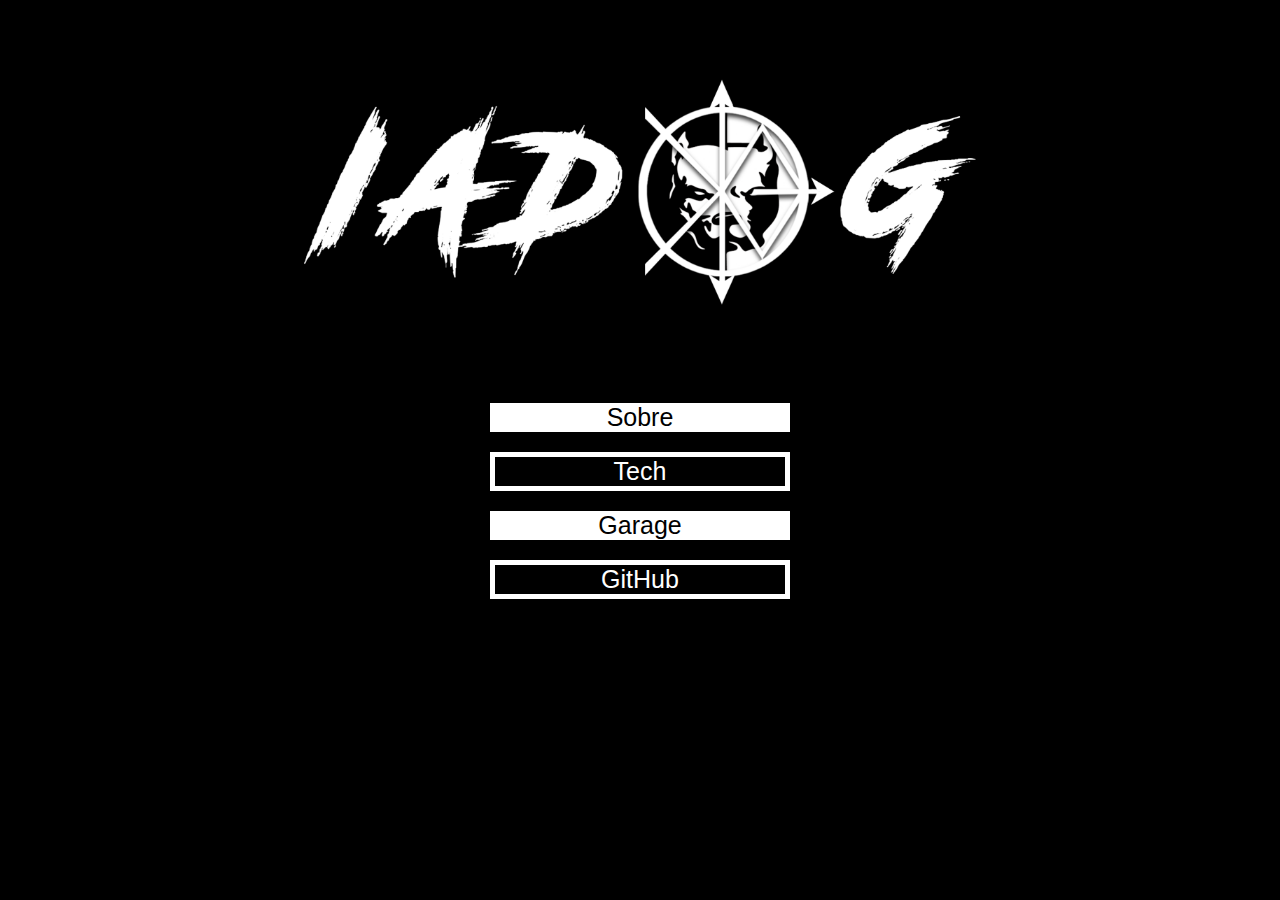
<file: html/pages/index.html>
<!DOCTYPE html>
<html>
    <head>

        <link rel="icon" href="../imagens/oi.jpg.png" type="image/x-icon">

        <link rel="stylesheet" href="../style/iadog.css">

        <title>
            iago
        </title>

    </head>

    <body>

        <div class="iadogimg">
        <img id="iadog" src="../imagens/meu logo 1.png">
        </div>

        <div class="efeIago">
        <a id="iagoEfe" href="../pages/iagoefe.html">Sobre</a>
        </div>

        <div class="techIago">
        <a id="iagoTech" href="../pages/tech.html">Tech</a>
        </div>

        <div class="garageIago">
            <a id="iagoGarage" href="../pages/garage.html">Garage</a>
            </div>

         <div class="gitIago">
                <a id="iagoGit" target="_blank" href="https://github.com/iagup">GitHub</a>
                </div>
    



    </body>
</html>
</file>
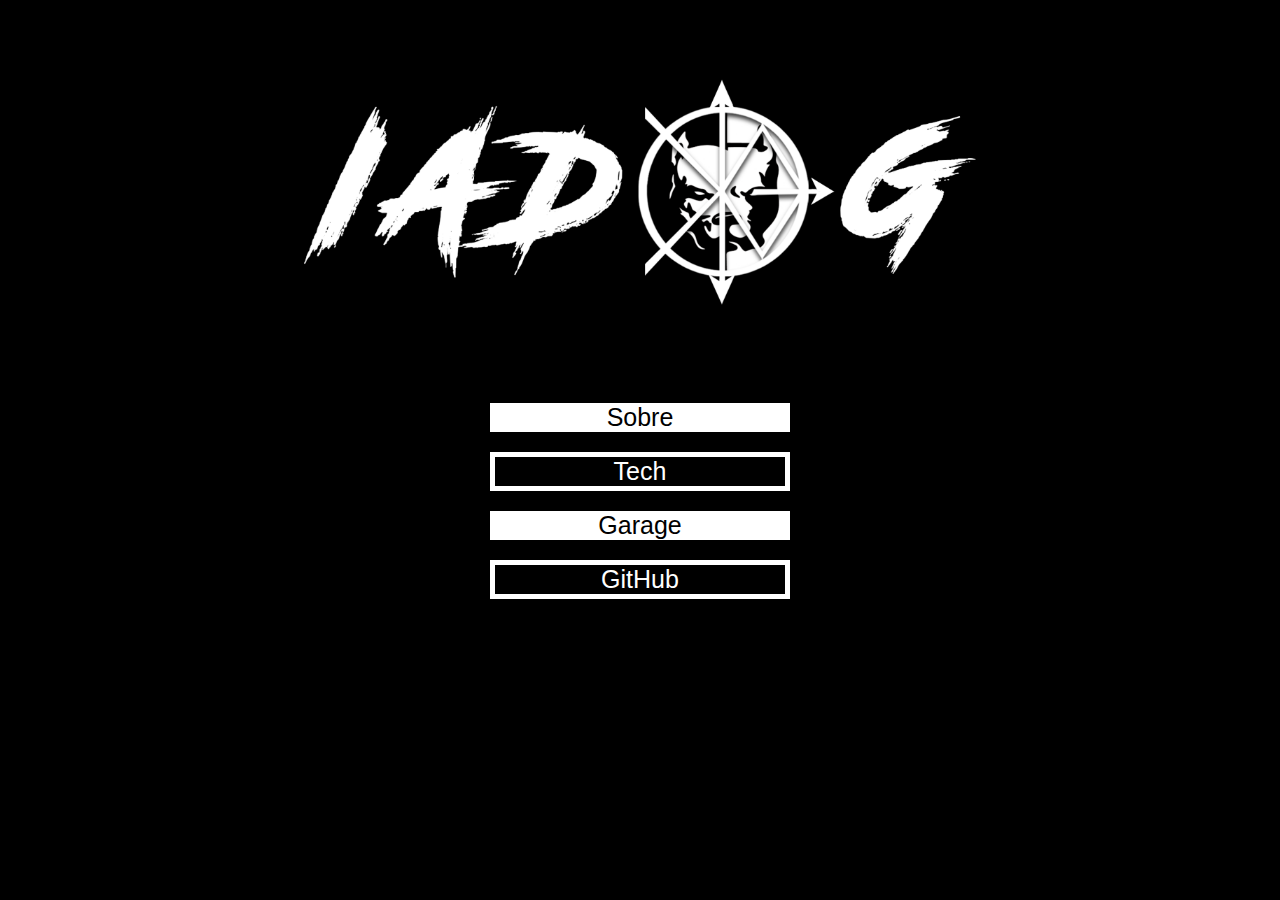
<file: html/pages/iadog.html>
<!DOCTYPE html>
<html>
    <head>

        <link rel="icon" href="../imagens/oi.jpg.png" type="image/x-icon">

        <link rel="stylesheet" href="../style/iadog.css">

        <title>
            iago
        </title>

    </head>

    <body>

        <div class="iadogimg">
        <img id="iadog" src="../imagens/meu logo 1.png">
        </div>

        <div class="efeIago">
        <a id="iagoEfe" href="../pages/iagoefe.html">Sobre</a>
        </div>

        <div class="techIago">
        <a id="iagoTech" href="../pages/tech.html">Tech</a>
        </div>

        <div class="garageIago">
            <a id="iagoGarage" href="../pages/garage.html">Garage</a>
            </div>

         <div class="gitIago">
                <a id="iagoGit" target="_blank" href="https://github.com/iagup">GitHub</a>
                </div>
    



    </body>
</html>
</file>
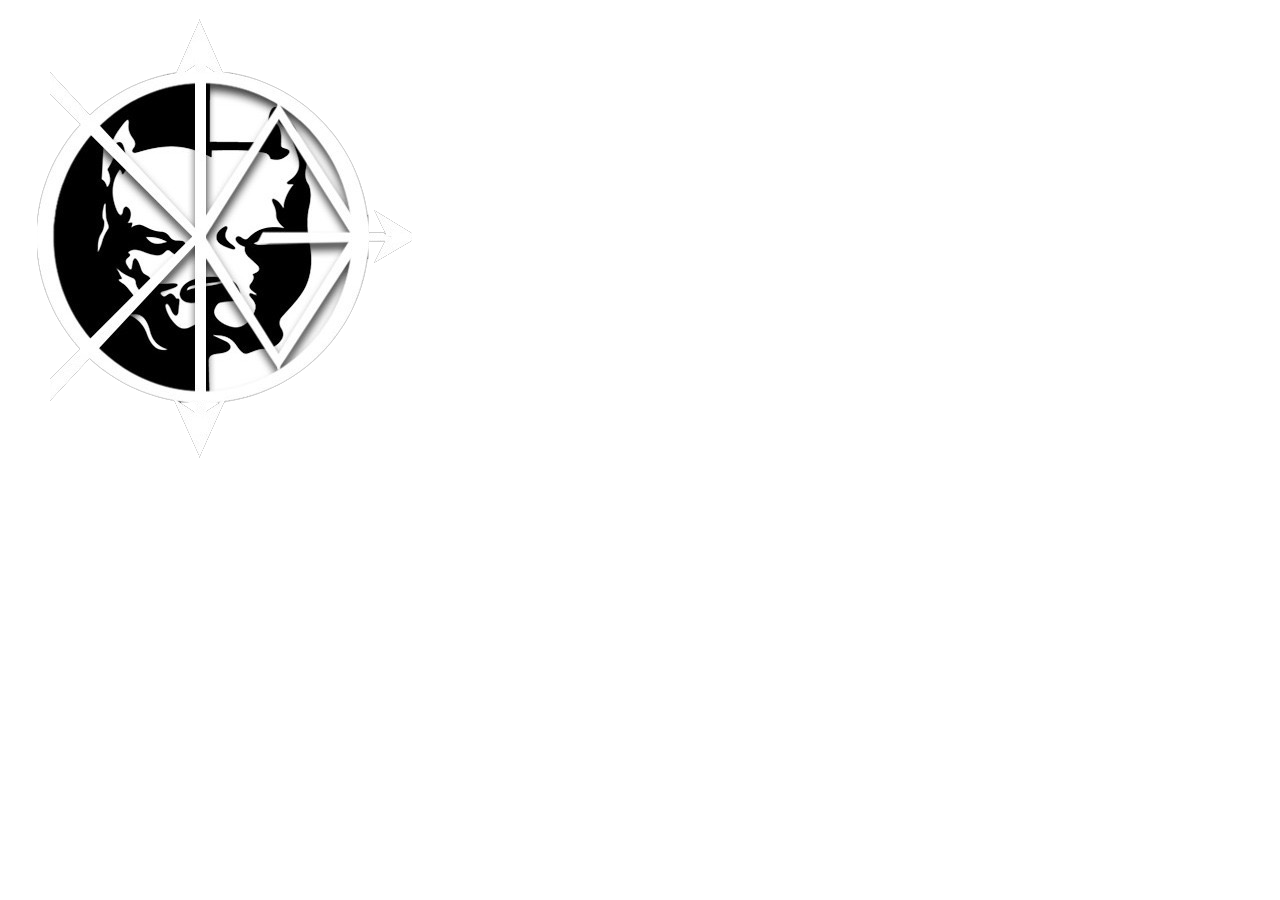
<file: html/pages/testes.html>
<!DOCTYPE html>
<html>
<head>
    <title>Página com imagem e link</title>
</head>
<body>
    <a href="../pages/iadog.html">
        <img src="../imagens/oi.jpg.png">
    </a>
</body>
</html>
</file>
<file: html/style/iadog.css>
*{
    padding: 0;
    margin: 0;
    box-sizing: border-box;
}

body{
    background-color: black;
}

/* imagem inicio*/
.iadogimg{
    display: flex;
    align-items: center;
    justify-content: center;
}

#iadog{
    margin-bottom: 10px;
    width: 700px;
    transition: transform 0.3s;
}
#iadog:hover{
    transform: scale(1.05);
}
/* imagem fim*/


/* iago efe */
.efeIago {
    text-align: center;
    display: flex;
    align-items: center;
    justify-content: center;
    font-size: 25px;
    font-family: Arial, Helvetica, sans-serif;

}

#iagoEfe {
    width: 300px;
    color: black;
    background-color: white;
    margin-bottom: 20px;
    transition: all 0.3s ease-in-out;
    text-decoration: none;
}

#iagoEfe:hover {
    background-color: grey;  
}
/* fim */


/* iago tech */
.techIago{
    text-align: center;
    display: flex;
    align-items: center;
    justify-content: center;
    font-size: 25px;
    font-family: Arial, Helvetica, sans-serif;
}

#iagoTech {

    color: white;
    border: solid white 5px;
    margin-bottom: 20px;
    width: 300px;
    transition:all 0.3s ease-in-out;
    text-decoration: none;
}
#iagoTech:hover{
    color: grey;
    border: solid grey 5px;
}
/* fim */


/* iago garage */
.garageIago{
    text-align: center;
    display: flex;
    align-items: center;
    justify-content: center;
    font-size: 25px;
    font-family: Arial, Helvetica, sans-serif;
}
#iagoGarage {
    width: 300px;
    color: black;
    background-color: white;
    margin-bottom: 20px;
    text-decoration: none;
    transition: all 0.3s ease-in-out;
}
#iagoGarage:hover {
    background-color: grey;  
}
/* fim */


/* Github */
.gitIago {
    text-align: center;
    display: flex;
    align-items: center;
    justify-content: center;
    font-size: 25px;
    font-family: Arial, Helvetica, sans-serif;
}
#iagoGit {
    
    color: white;
    border: solid white 5px;
    margin-bottom: 20px;
    width: 300px;
    transition:all 0.3s ease-in-out;
    text-decoration: none;
}
#iagoGit:hover{
    color: grey;
    border: solid grey 5px;
}
/* fim */
</file>
